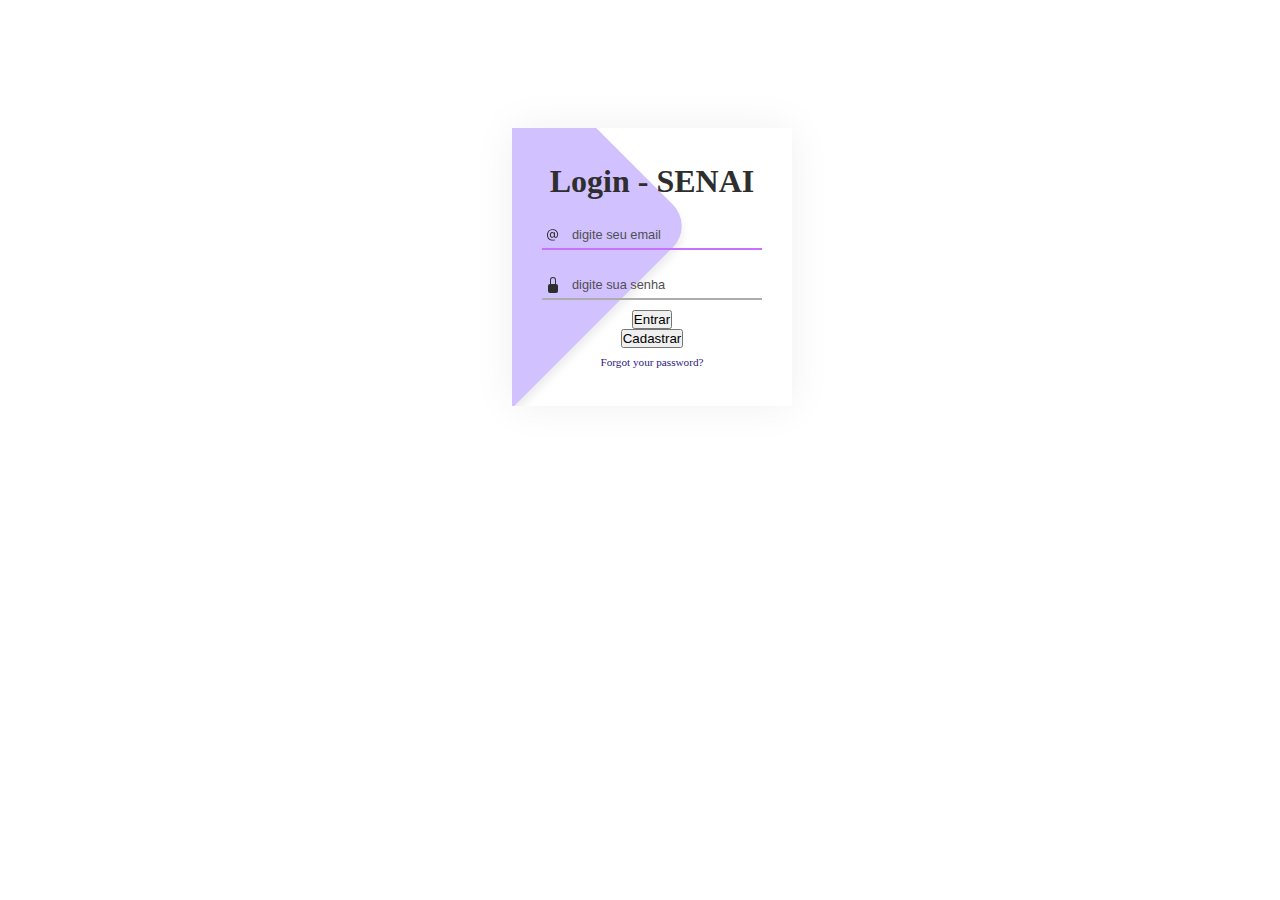
<file: FormularioLogin/login.html>
<!DOCTYPE html>
<html lang="en">

<head>
    <meta charset="UTF-8">
    <meta name="viewport" content="width=device-width, initial-scale=1.0">
    <title>Login SENAI</title>
    <link rel="stylesheet" href="css/login.css">
</head>

<body>
    <div class="container">
        <form action="" class="form_main">
            <p class="heading">Login - SENAI</p>
            <div class="inputContainer">
                <svg class="inputIcon" xmlns="http://www.w3.org/2000/svg" width="16" height="16" fill="#2e2e2e"
                    viewBox="0 0 16 16">
                    <path
                        d="M13.106 7.222c0-2.967-2.249-5.032-5.482-5.032-3.35 0-5.646 2.318-5.646 5.702 0 3.493 2.235 5.708 5.762 5.708.862 0 1.689-.123 2.304-.335v-.862c-.43.199-1.354.328-2.29.328-2.926 0-4.813-1.88-4.813-4.798 0-2.844 1.921-4.881 4.594-4.881 2.735 0 4.608 1.688 4.608 4.156 0 1.682-.554 2.769-1.416 2.769-.492 0-.772-.28-.772-.76V5.206H8.923v.834h-.11c-.266-.595-.881-.964-1.6-.964-1.4 0-2.378 1.162-2.378 2.823 0 1.737.957 2.906 2.379 2.906.8 0 1.415-.39 1.709-1.087h.11c.081.67.703 1.148 1.503 1.148 1.572 0 2.57-1.415 2.57-3.643zm-7.177.704c0-1.197.54-1.907 1.456-1.907.93 0 1.524.738 1.524 1.907S8.308 9.84 7.371 9.84c-.895 0-1.442-.725-1.442-1.914z">
                    </path>
                </svg>
                <input type="email" class="inputField" id="username" placeholder="digite seu email">
            </div>

            <div class="inputContainer">
                <svg class="inputIcon" xmlns="http://www.w3.org/2000/svg" width="16" height="16" fill="#2e2e2e"
                    viewBox="0 0 16 16">
                    <path
                        d="M8 1a2 2 0 0 1 2 2v4H6V3a2 2 0 0 1 2-2zm3 6V3a3 3 0 0 0-6 0v4a2 2 0 0 0-2 2v5a2 2 0 0 0 2 2h6a2 2 0 0 0 2-2V9a2 2 0 0 0-2-2z">
                    </path>
                </svg>
                <input type="password" class="inputField" id="password" placeholder="digite sua senha">
            </div>


            <button id="botaoEntrar" onclick="verifica()">Entrar</button>
            <button id="botaoCadastro">Cadastrar</button>
            <a class="forgotLink" href="#">Forgot your password?</a>
        </form>
    </div>
</body>
<script src="js/login.js"></script>

</html>
</file>
<file: FormularioLogin/css/login.css>
*{
    margin: 0;
    padding: 0;
}
.container{
    padding-left: 40%;
    padding-top: 10%;
}

.form_main {
    width: 220px;
    display: flex;
    flex-direction: column;
    align-items: center;
    justify-content: center;
    background-color: rgb(255, 255, 255);
    padding: 30px 30px 30px 30px;
    box-shadow: 0px 0px 40px rgba(0, 0, 0, 0.062);
    position: relative;
    overflow: hidden;
  }
  
  .form_main::before {
    position: absolute;
    content: "";
    width: 300px;
    height: 300px;
    background-color: rgb(209, 193, 255);
    transform: rotate(45deg);
    left: -180px;
    bottom: 30px;
    z-index: 1;
    border-radius: 30px;
    box-shadow: 5px 5px 10px rgba(0, 0, 0, 0.082);
  }
  
  .heading {
    font-size: 2em;
    color: #2e2e2e;
    font-weight: 700;
    margin: 5px 0 10px 0;
    z-index: 2;
    
  }
  
  .inputContainer {
    width: 100%;
    position: relative;
    display: flex;
    align-items: center;
    justify-content: center;
    z-index: 2;
  }
  
  .inputIcon {
    position: absolute;
    left: 3px;
  }
  
  .inputField {
    width: 100%;
    height: 30px;
    background-color: transparent;
    border: none;
    border-bottom: 2px solid rgb(173, 173, 173);
    margin: 10px 0;
    color: black;
    font-size: .8em;
    font-weight: 500;
    box-sizing: border-box;
    padding-left: 30px;
  }
  
  .inputField:focus {
    outline: none;
    border-bottom: 2px solid rgb(199, 114, 255);
  }
  
  .inputField::placeholder {
    color: rgb(80, 80, 80);
    font-size: 1em;
    font-weight: 500;
  }
  
  #button {
    z-index: 2;
    position: relative;
    width: 100%;
    border: none;
    background-color: rgb(162, 104, 255);
    height: 30px;
    color: white;
    font-size: .8em;
    font-weight: 500;
    letter-spacing: 1px;
    margin: 10px;
    cursor: pointer;
  }
  
  #button:hover {
    background-color: rgb(126, 84, 255);
  }
  
  .forgotLink {
    z-index: 2;
    font-size: .7em;
    font-weight: 500;
    color: rgb(44, 24, 128);
    text-decoration: none;
    padding: 8px 15px;
    border-radius: 20px;
  }
</file>
